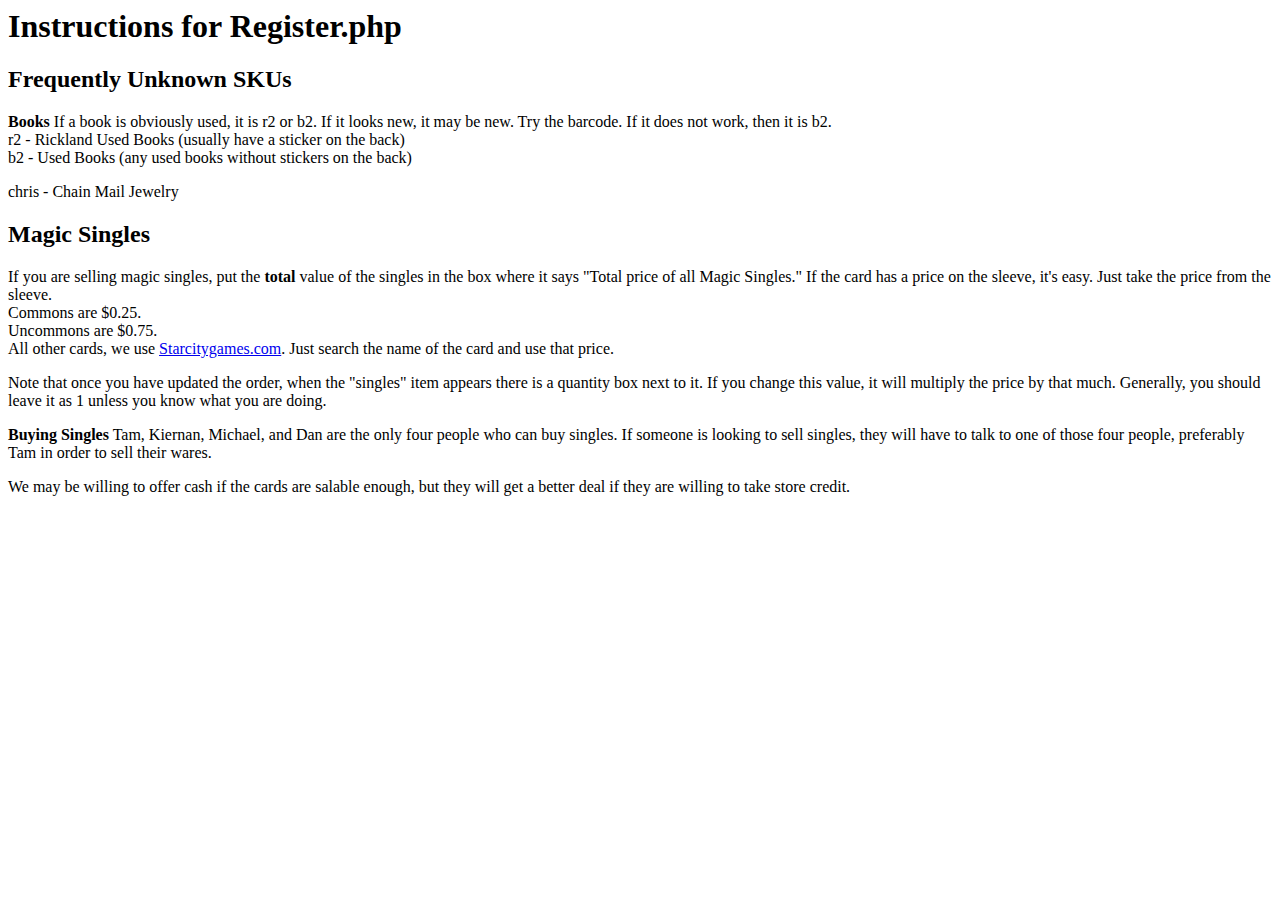
<file: help/register.htm>
<html>
<head>
<title>Register Instructions</title>
</head>
<body>
<h1>Instructions for Register.php</h1>

<a name='skus'>
<h2>Frequently Unknown SKUs</h2>
<b>Books</b>
If a book is obviously used, it is r2 or b2. If it looks new, it may be new. Try the barcode. If it does not work, then it is b2.<br>
r2 - Rickland Used Books (usually have a sticker on the back)<br>
b2 - Used Books (any used books without stickers on the back)
<p>
chris - Chain Mail Jewelry
<p>
<a name='singles'>
<h2>Magic Singles</h2>
If you are selling magic singles, put the <b>total</b> value of the singles in the box where it says "Total price of all Magic Singles."

If the card has a price on the sleeve, it's easy. Just take the price from the sleeve.<br>
Commons are $0.25.<br>
Uncommons are $0.75.<br>
All other cards, we use <a href="http://www.starcitygames.com">Starcitygames.com</a>. Just search the name of the card and use that price.<p>
Note that once you have updated the order, when the "singles" item appears there is a quantity box next to it. If you change this value, it will multiply the price by that much. Generally, you should leave it as 1 unless you know what you are doing.
<p>
<b>Buying Singles</b>
Tam, Kiernan, Michael, and Dan are the only four people who can buy singles. If someone is looking to sell singles, they will have to talk to one of those four people, preferably Tam in order to sell their wares.
<p>
We may be willing to offer cash if the cards are salable enough, but they will get a better deal if they are willing to take store credit.
</body>
</html>
</file>
